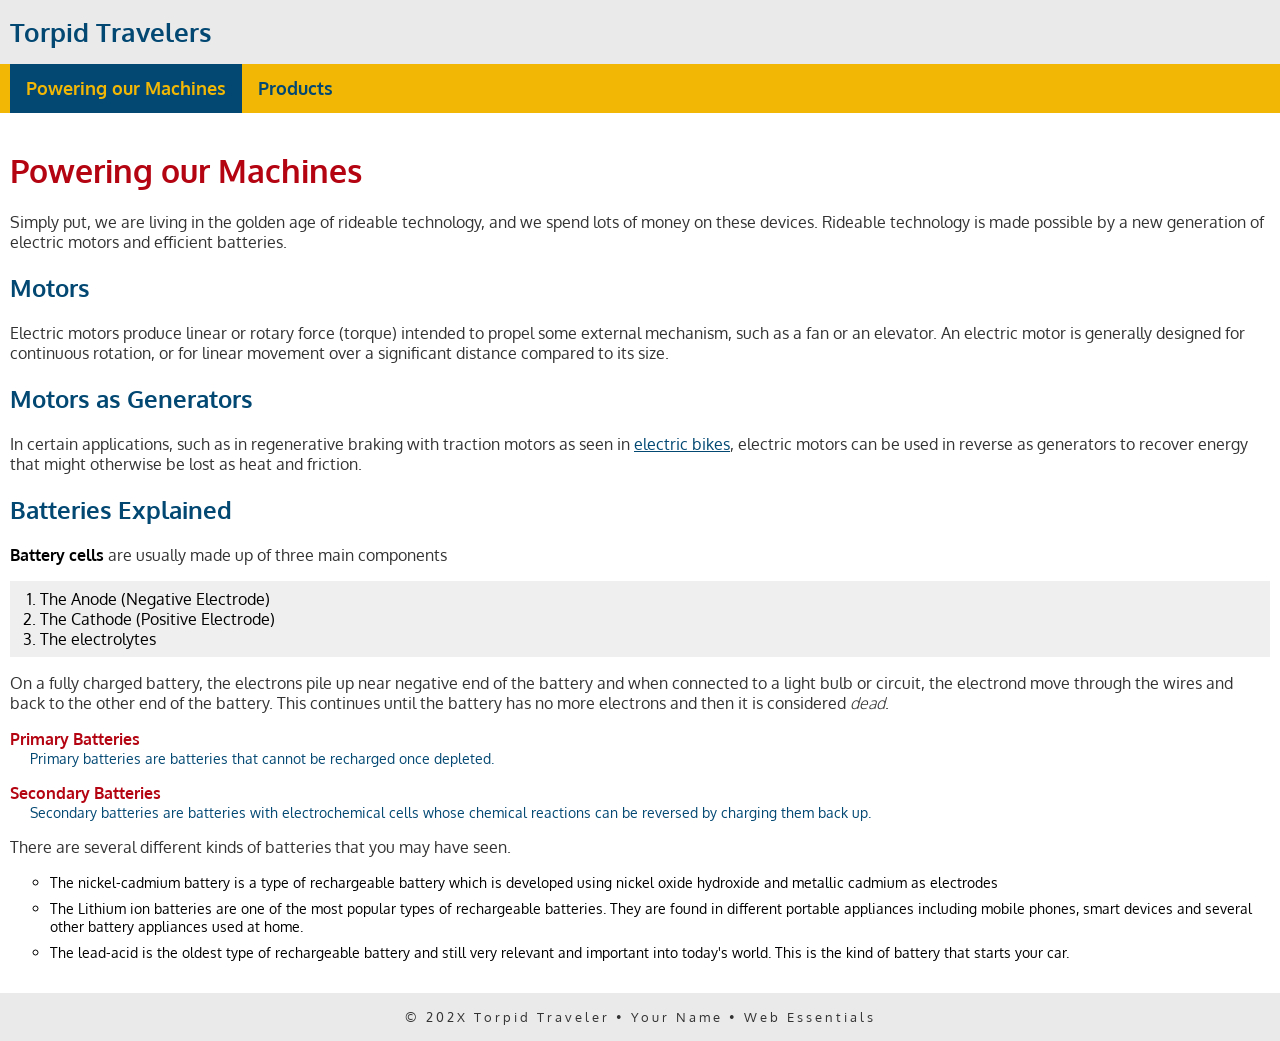
<file: unit4-start/index.html>
<!doctype html>
<html lang="en">

<head>
    <meta charset="UTF-8">
    <meta name="description"
        content="Torpid Travelers is dedicated to helping you get around without breaking a sweat." />
    <meta name="author" content="Paul Cheney" />
    <meta name="viewport" content="width=device-width, initial-scale=1">
    <title>Torpid Travelers: Powering our Machines</title>

    <link rel="preconnect" href="https://fonts.googleapis.com">
    <link rel="preconnect" href="https://fonts.gstatic.com" crossorigin>
    <link href="https://fonts.googleapis.com/css2?family=Oxygen:wght@300;400;700&display=swap" rel="stylesheet">
    
    <link rel="stylesheet" href="styles.css">
</head>

<body>
    <!-- start the page header -->
    <header>
        <span>Torpid Travelers</span>
    </header>

    <!-- start the page navigation -->
    <nav>
        <ul>
            <li class="active"><a href="index.html">Powering our Machines</a></li>
            <li><a href="products.html">Products</a></li>
        </ul>
    </nav>

    <!-- start the page main -->
    <main>
        <h1>Powering our Machines</h1>
        <p>Simply put, we are living in the golden age of rideable technology, and we spend lots of money on these
            devices. Rideable technology is made possible by a new generation of electric motors and efficient
            batteries.</p>

        <h2>Motors</h2>
        <p>Electric motors produce linear or rotary force (torque) intended to propel some external mechanism, such as a
            fan or an elevator. An electric motor is generally designed for continuous rotation, or for linear movement
            over a significant distance compared to its size.</p>

        <h2>Motors as Generators</h2>
        <p>In certain applications, such as in regenerative braking with traction motors as seen in <a
                href="https://www.bicycling.com/bikes-gear/a22132137/best-electric-bikes" target="_blank"
                rel="nofollow">electric bikes</a>, electric motors can be used in reverse as generators to recover
            energy that might otherwise be lost as heat and friction.</p>

        <h2>Batteries Explained</h2>
        <p><strong>Battery cells</strong> are usually made up of three main components</p>
        <ol>
            <li>The Anode (Negative Electrode)</li>
            <li>The Cathode (Positive Electrode)</li>
            <li>The electrolytes</li>
        </ol>
        <p>On a fully charged battery, the electrons pile up near negative end of the battery and when connected to a
            light bulb or circuit, the electrond move through the wires and back to the other end of the battery. This
            continues until the battery has no more electrons and then it is considered <em>dead</em>.</p>

        <dl>
            <dt>Primary Batteries</dt>
            <dd>Primary batteries are batteries that cannot be recharged once depleted.</dd>
            <dt>Secondary Batteries</dt>
            <dd>Secondary batteries are batteries with electrochemical cells whose chemical reactions can be reversed by
                charging them back up.</dd>
        </dl>
        <p>There are several different kinds of batteries that you may have seen.</p>
        <ul>
            <li>The nickel-cadmium battery is a type of rechargeable battery which is developed using nickel oxide
                hydroxide and metallic cadmium as electrodes</li>
            <li>The Lithium ion batteries are one of the most popular types of rechargeable batteries. They are found in
                different portable appliances including mobile phones, smart devices and several other battery
                appliances used at home. </li>
            <li>The lead-acid is the oldest type of rechargeable battery and still very relevant and important into
                today's world. This is the kind of battery that starts your car.</li>
        </ul>
    </main>

    <!-- start the page footer -->
    <footer>
        <p>&copy; 202X Torpid Traveler &bull; Your Name &bull; Web Essentials</p>
    </footer>
</body>

</html>
</file>
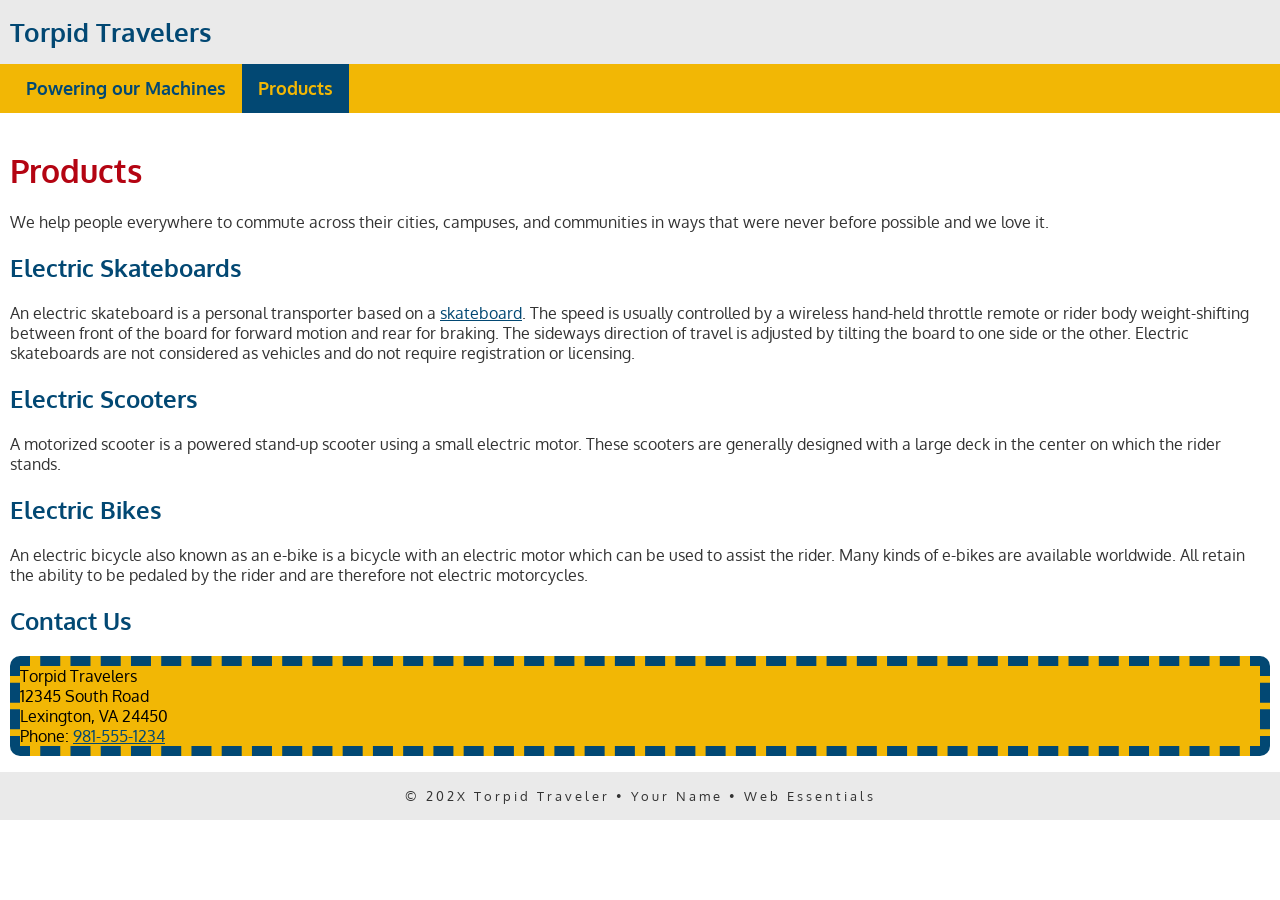
<file: unit4-start/products.html>
<!doctype html>
<html lang="en">

<head>
    <meta charset="UTF-8">
    <meta name="description" content="Torpid Travelers products help you get around." />
    <meta name="author" content="Paul Cheney" />
    <meta name="viewport" content="width=device-width, initial-scale=1">
    <title>Torpid Travelers: Products</title>

    <link rel="preconnect" href="https://fonts.googleapis.com">
    <link rel="preconnect" href="https://fonts.gstatic.com" crossorigin>
    <link href="https://fonts.googleapis.com/css2?family=Oxygen:wght@300;400;700&display=swap" rel="stylesheet">
    
    <link rel="stylesheet" href="styles.css">
</head>

<body>
    <!-- start the page header -->
    <header>
        <span>Torpid Travelers</span>
    </header>

    <!-- start the page navigation -->
    <nav>
        <ul>
            <li><a href="index.html">Powering our Machines</a></li>
            <li class="active"><a href="products.html">Products</a></li>
        </ul>
    </nav>

    <!-- start the page main -->
    <main>
        <h1>Products</h1>
        <p>We help people everywhere to commute across their cities, campuses, and communities in ways that were never
            before possible and we love it.</p>

        <h2>Electric Skateboards</h2>
        <p>An electric skateboard is a personal transporter based on a <a
                href="https://www.skatewarehouse.com/decks.html" target="_blank" rel="nofollow">skateboard</a>. The
            speed is usually controlled by a wireless hand-held throttle remote or rider body weight-shifting between
            front of the board for forward motion and rear for braking. The sideways direction of travel is adjusted by
            tilting the board to one side or the other. Electric skateboards are not considered as vehicles and do not
            require registration or licensing.</p>

        <h2>Electric Scooters</h2>
        <p>A motorized scooter is a powered stand-up scooter using a small electric motor. These scooters are generally
            designed with a large deck in the center on which the rider stands.</p>

        <h2>Electric Bikes</h2>
        <p>An electric bicycle also known as an e-bike is a bicycle with an electric motor which can be used to assist
            the rider. Many kinds of e-bikes are available worldwide. All retain the ability to be pedaled by the rider
            and are therefore not electric motorcycles.</p>


        <h2>Contact Us</h2>
        <address>
            Torpid Travelers<br>
            12345 South Road<br>
            Lexington, VA 24450<br>
            Phone: <a href="tel:9815551234">981-555-1234</a>
        </address>

    </main>

    <!-- start the page footer -->
    <footer>
        <p>&copy; 202X Torpid Traveler &bull; Your Name &bull; Web Essentials</p>
    </footer>
</body>

</html>
</file>
<file: unit4-start/styles.css>
body {
     font-family: "Oxygen", sans-serif;
     margin: 0;
}

header {
     background-color: #eaeaea;
     padding: 1rem 10px;
}

header span {
     color: #024873;
     font-size: 1.6rem;
     font-weight: 700;
}

nav {
     background-color: #F2B705;
}

nav ul {
     margin: 0;
     list-style-type: none;
     padding: 0 10px;

     display: flex;
}

nav a {
     padding: .83rem 1rem;
     display: block;
     text-decoration: none;
     color: #024873;
     font-size: 1.1rem;
     font-weight: 700;
}

nav li a:hover {
     color: white;
}

nav li.active a {
     background-color: #024873;
     color: #F2B705;
}

main {
     padding: 1rem 10px;
}

main h1 {
     color: #B40412;
}

main h2 {
     color: #024873;
}

main p {
     margin: 0;
     color: #333;
}

main ol {
     padding: .5rem 30px;
     background-color: #efefef;
}

main dl dt {
     color: #B40412;
     font-weight: 700;
     margin-top: 1rem;
}

main dl dd {
     color: #024873; 
     font-size: .9rem;
     margin-left: 20px;
}


main ul {
     list-style-type: circle;
}

main ul li {
     line-height: 125%;
     margin-bottom: .5rem;
     font-size: .9rem;
}

main strong {
     font-weight: 700;
     color: black;
}

main em {
     font-weight: 300;
}

main address {
     font-style: normal;
     background-color: #F2B705;
     padding: .5;
     border-radius: 10px;
     border: 10px dashed #024873;
}

main a {
     color: #024873;
}

main a:hover {
     color: #B40412
}

footer {
     background-color: #eaeaea;
     text-align: center;
     padding: 1rem 0;
}

footer p {
     margin: 0;
     font-size: .8rem;
     color:#333;
     letter-spacing: 3px;
}
</file>
